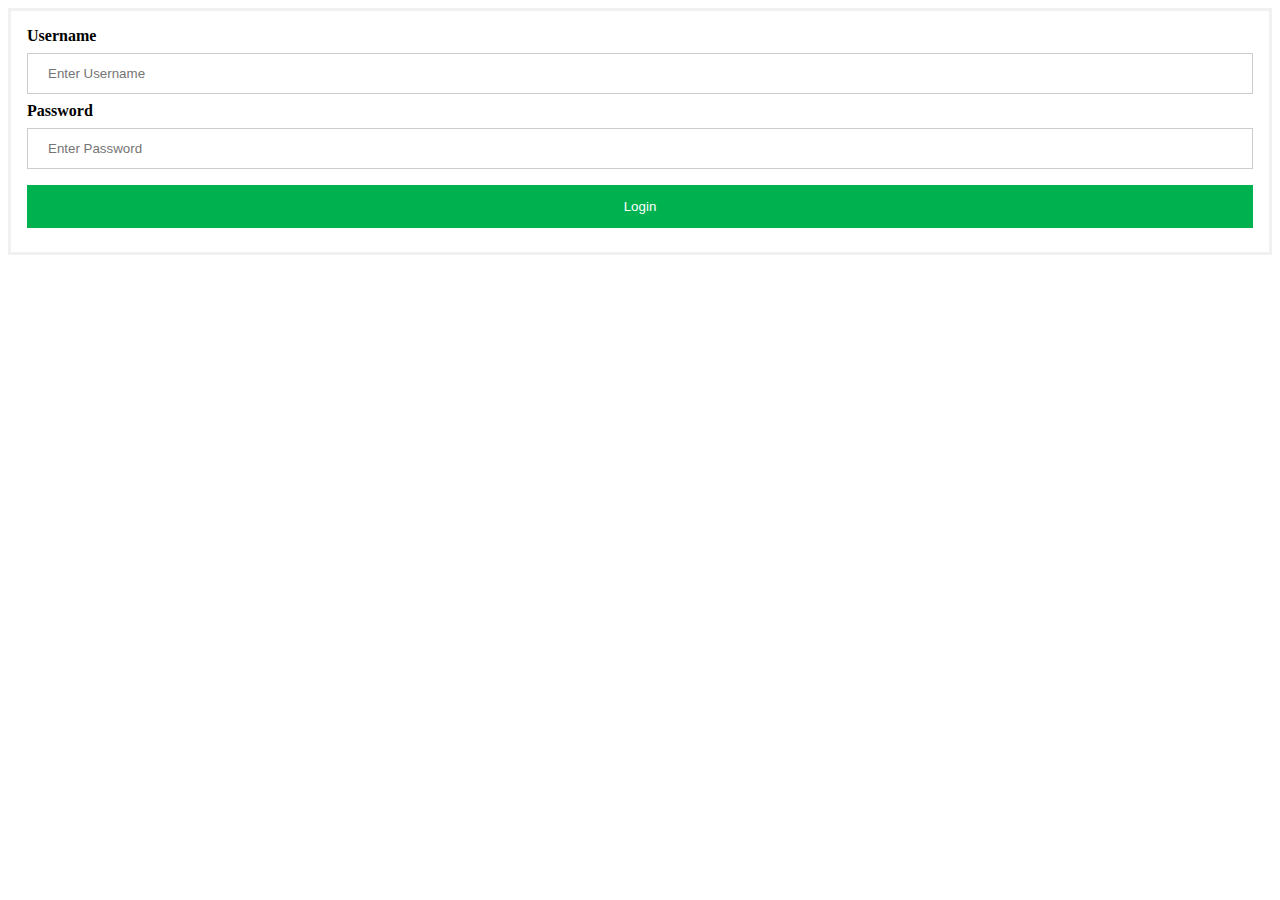
<file: login.html>
<!--
    login.html

    UI Framework.  By Javier.  Has some functionality.

    First Edit:  Javier
    Authors:  Javier
-->

<!DOCTYPE html>
<html>

<head>
    <title>Login page</title> 
    <script src="https://code.jquery.com/jquery-3.4.1.min.js"></script>
     

    <link rel="stylesheet" href="Login/login.css">

</head>

<body>
<form>
    <div class="container">
        <!--Thia is for the username-->    
        <label for="usrnm"><b>Username</b> </label>
        <input type="text" placeholder="Enter Username" id="usrnm">
    
        <!--This is for the password-->
        <label for="pswd"><b>Password</b> </label>
        <input type="password" placeholder="Enter Password" id="pswd">
        <button type="button" value="Submit" onclick="checkPswd();">Login </button>
    </div>
</form>
</body>
<script src="Login/verification.js"></script>
</html>
</file>
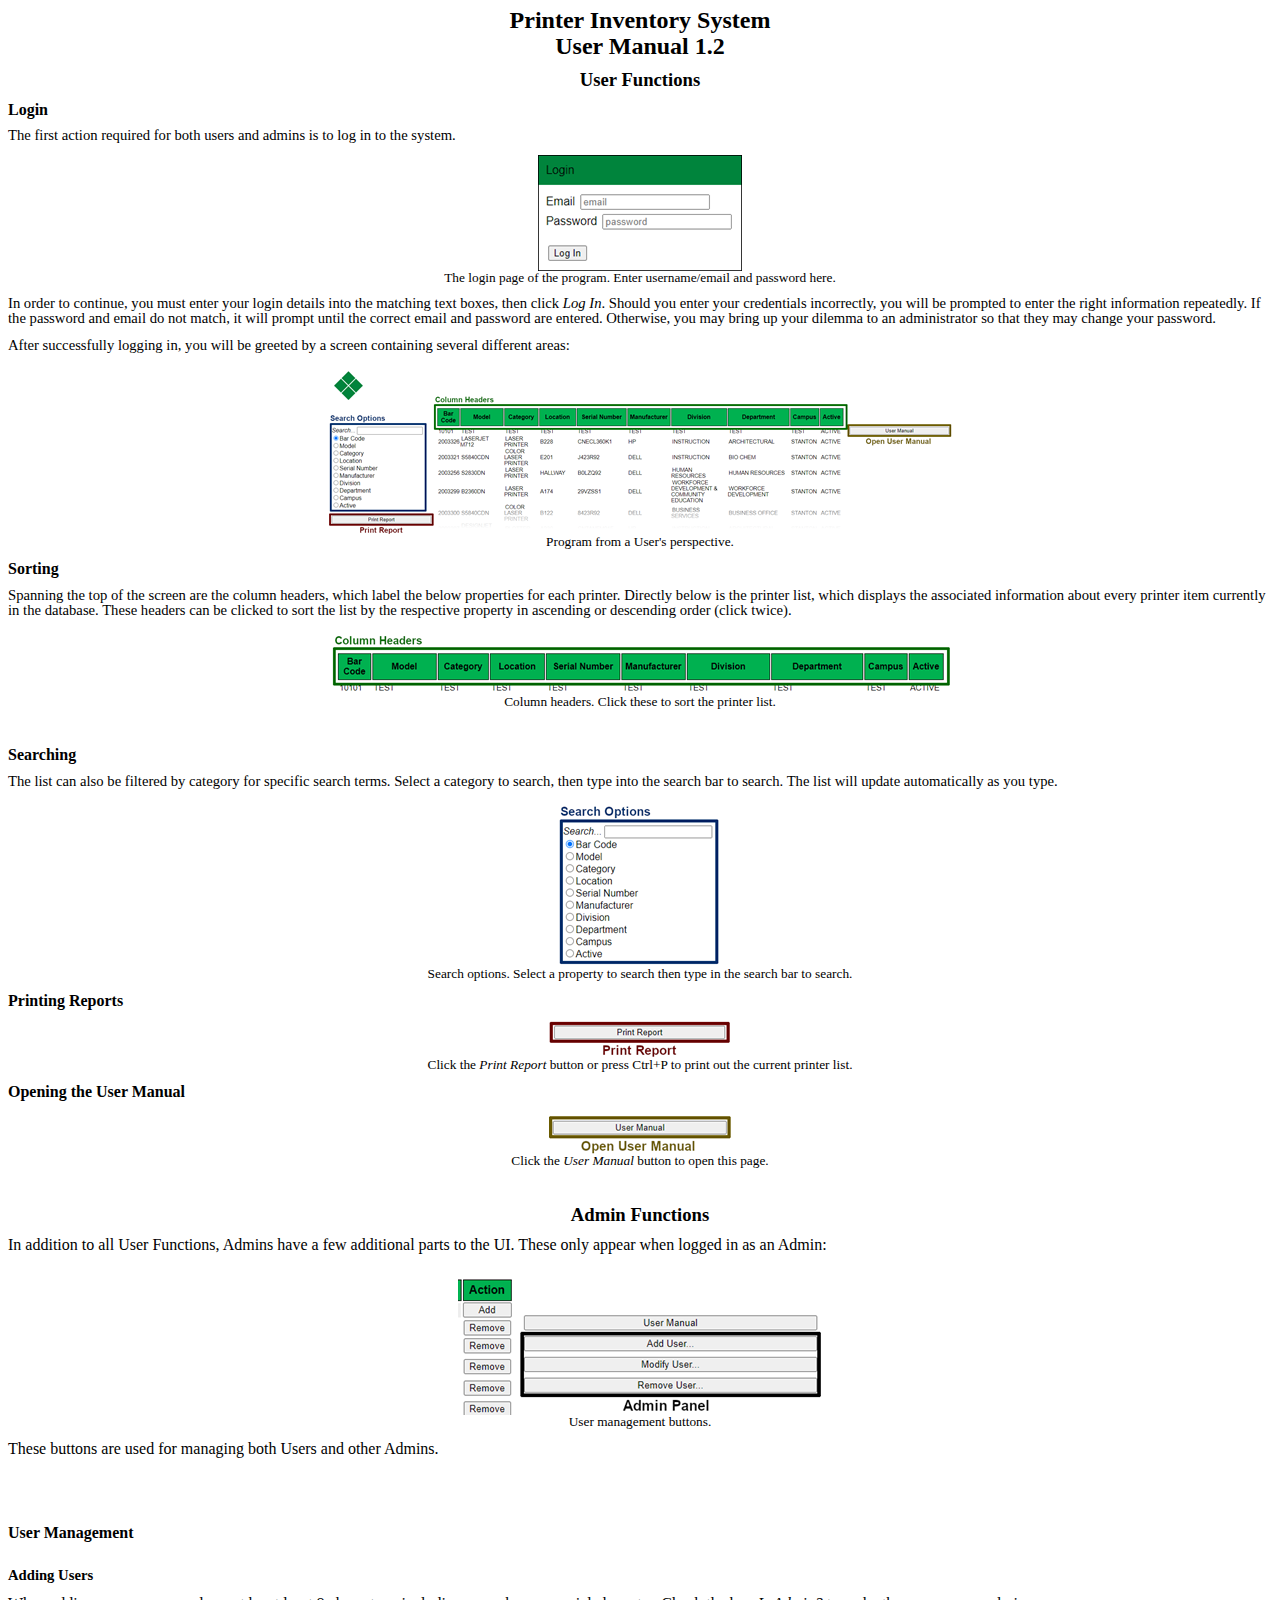
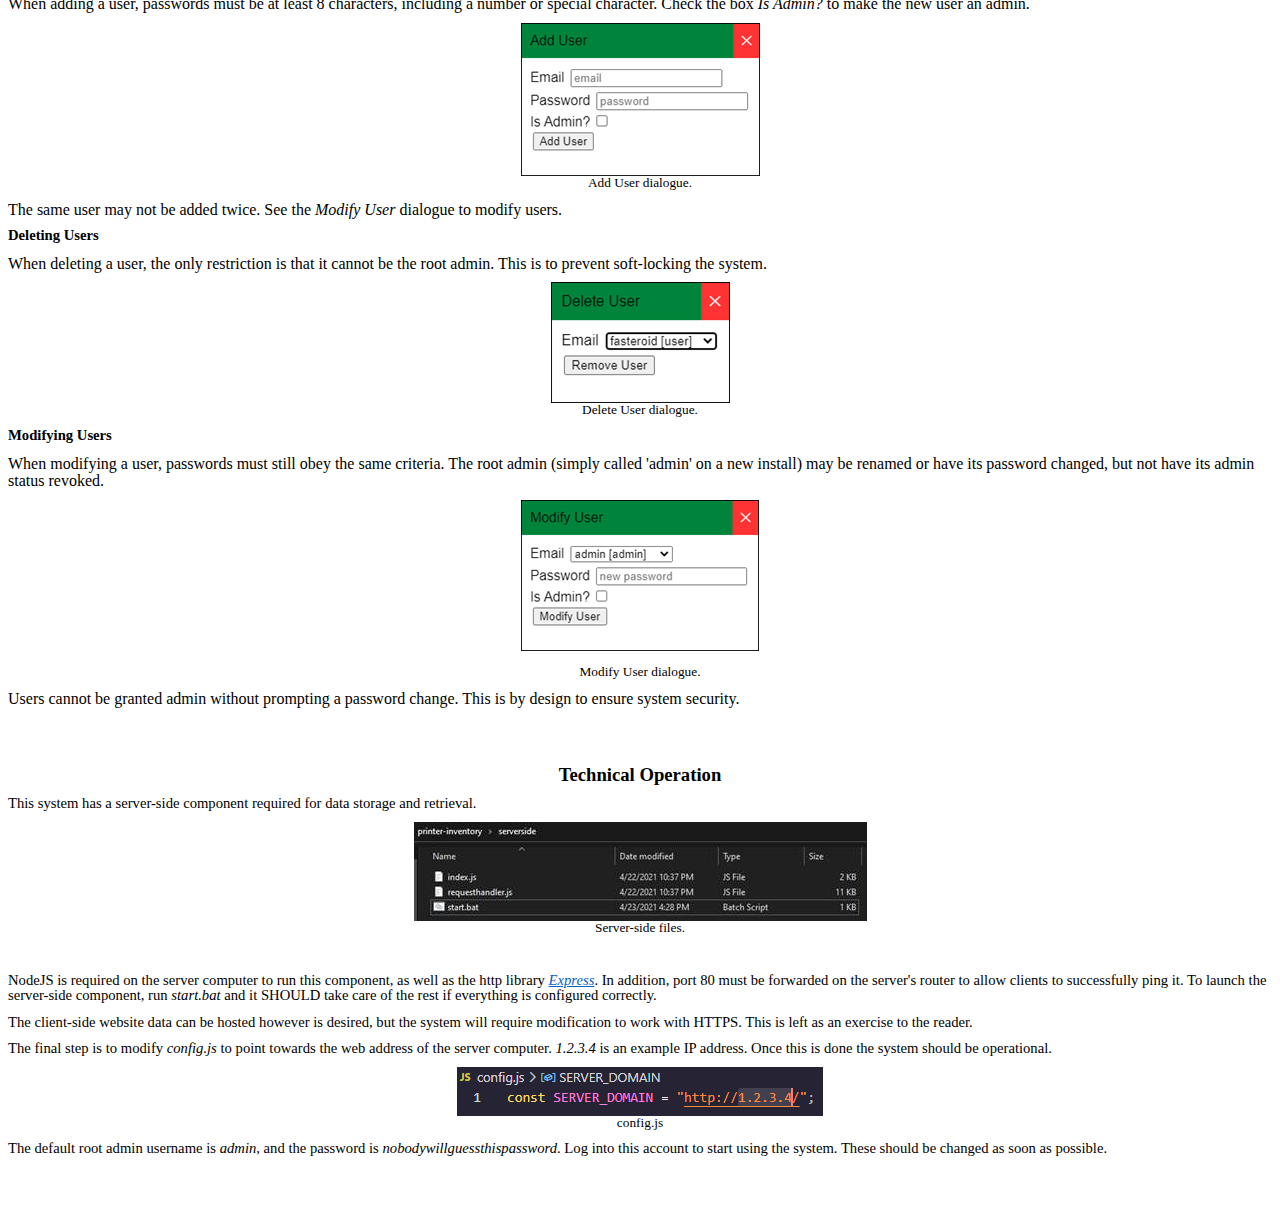
<file: manual-v2.htm>
<html>

<head>
<meta http-equiv=Content-Type content="text/html; charset=windows-1252">
<meta name=Generator content="Microsoft Word 15 (filtered)">
<style>
<!--
 /* Font Definitions */
 @font-face
	{font-family:"Cambria Math";
	panose-1:2 4 5 3 5 4 6 3 2 4;}
@font-face
	{font-family:Calibri;
	panose-1:2 15 5 2 2 2 4 3 2 4;}
 /* Style Definitions */
 p.MsoNormal, li.MsoNormal, div.MsoNormal
	{margin-top:0in;
	margin-right:0in;
	margin-bottom:8.0pt;
	margin-left:0in;
	line-height:107%;
	font-size:11.0pt;
	font-family:"Calibri",sans-serif;}
a:link, span.MsoHyperlink
	{color:#0563C1;
	text-decoration:underline;}
.MsoChpDefault
	{font-family:"Calibri",sans-serif;}
.MsoPapDefault
	{margin-bottom:8.0pt;
	line-height:107%;}
@page WordSection1
	{size:8.5in 11.0in;
	margin:1.0in 1.0in 1.0in 1.0in;}
div.WordSection1
	{page:WordSection1;}
@page WordSection2
	{size:8.5in 11.0in;
	margin:1.0in 1.0in 1.0in 1.0in;}
div.WordSection2
	{page:WordSection2;}
@page WordSection3
	{size:8.5in 11.0in;
	margin:1.0in 1.0in 1.0in 1.0in;}
div.WordSection3
	{page:WordSection3;}
-->
</style>

</head>

<body lang=EN-US link="#0563C1" vlink="#954F72" style='word-wrap:break-word'>

<div class=WordSection1>

<p class=MsoNormal align=center style='text-align:center'><a name="_Hlk70085425"></a><b><span
style='font-size:18.0pt;line-height:107%;font-family:"Times New Roman",serif'>Printer
Inventory System</span></b><br>
<b><span style='font-size:18.0pt;line-height:107%;font-family:"Times New Roman",serif'>User
Manual 1.2</span></b></p>

<p class=MsoNormal align=center style='text-align:center'><b><span
style='font-size:14.0pt;line-height:107%;font-family:"Times New Roman",serif'>User
Functions</span></b></p>

<p class=MsoNormal><b><span style='font-size:12.0pt;line-height:107%;
font-family:"Times New Roman",serif'>Login</span></b></p>

<p class=MsoNormal><span style='font-family:"Times New Roman",serif'>The first
action required for both users and admins is to log in to the system.</span></p>

<p class=MsoNormal align=center style='text-align:center'><img width=204
height=116 id="Picture 1" src="manual-v2_files/image001.png"><br>
<span style='font-size:10.0pt;line-height:107%;font-family:"Times New Roman",serif'>The
login page of the program. Enter username/email and password here.</span></p>

<p class=MsoNormal><span style='font-family:"Times New Roman",serif'>In order
to continue, you must enter your login details into the matching text boxes,
then click <i>Log In</i>. Should you enter your credentials incorrectly, you
will be prompted to enter the right information repeatedly. If the password and
email do not match, it will prompt until the correct email and password are
entered. Otherwise, you may bring up your dilemma to an administrator so that
they may change your password.</span></p>

<p class=MsoNormal><span style='font-family:"Times New Roman",serif'>After
successfully logging in, you will be greeted by a screen containing several
different areas:</span></p>

<p class=MsoNormal align=center style='text-align:center'><img width=624
height=171 id="Picture 8" src="manual-v2_files/image002.png"><br>
<span style='font-size:10.0pt;line-height:107%;font-family:"Times New Roman",serif'>Program
from a User&#39;s perspective.</span></p>

<p class=MsoNormal><b><span style='font-size:12.0pt;line-height:107%;
font-family:"Times New Roman",serif'>Sorting</span></b></p>

<p class=MsoNormal><span style='font-family:"Times New Roman",serif'>Spanning
the top of the screen are the column headers, which label the below properties
for each printer. Directly below is the printer list, which displays the
associated information about every printer item currently in the database. These
headers can be clicked to sort the list by the respective property in ascending
or descending order (click twice).</span></p>

<p class=MsoNormal align=center style='text-align:center'><img width=624
height=65 id="Picture 4" src="manual-v2_files/image003.png"><br>
<span style='font-size:10.0pt;line-height:107%;font-family:"Times New Roman",serif'>Column
headers. Click these to sort the printer list.</span></p>

<p class=MsoNormal><span style='font-family:"Times New Roman",serif'>&nbsp;</span></p>

<p class=MsoNormal><b><span style='font-size:12.0pt;line-height:107%;
font-family:"Times New Roman",serif'>Searching</span></b></p>

<p class=MsoNormal><span style='font-family:"Times New Roman",serif'>The list
can also be filtered by category for specific search terms. Select a category
to search, then type into the search bar to search. The list will update
automatically as you type.</span></p>

<p class=MsoNormal align=center style='text-align:center'><img width=164
height=167 id="Picture 5" src="manual-v2_files/image004.png"><br>
<span style='font-size:10.0pt;line-height:107%;font-family:"Times New Roman",serif'>Search
options. Select a property to search then type in the search bar to search.</span></p>

<p class=MsoNormal><b><span style='font-size:12.0pt;line-height:107%;
font-family:"Times New Roman",serif'>Printing Reports</span></b></p>

<p class=MsoNormal align=center style='text-align:center'><img width=182
height=38 id="Picture 11" src="manual-v2_files/image005.png"><br>
<span style='font-size:10.0pt;line-height:107%;font-family:"Times New Roman",serif'>Click
the <i>Print Report</i> button or press Ctrl+P to print out the current printer
list.</span></p>

<p class=MsoNormal><b><span style='font-size:12.0pt;line-height:107%;
font-family:"Times New Roman",serif'>Opening the User Manual</span></b></p>

<p class=MsoNormal align=center style='text-align:center'><img width=183
height=43 id="Picture 12" src="manual-v2_files/image006.png"><br>
<span style='font-size:10.0pt;line-height:107%;font-family:"Times New Roman",serif'>Click
the<i> User Manual</i> button to open this page.</span></p>

<p class=MsoNormal>&nbsp;</p>

<p class=MsoNormal align=center style='text-align:center'><b><span
style='font-size:14.0pt;line-height:107%;font-family:"Times New Roman",serif'>Admin
Functions</span></b></p>

<p class=MsoNormal><span style='font-size:12.0pt;line-height:107%;font-family:
"Times New Roman",serif'>In addition to all User Functions, Admins have a few additional
parts to the UI. These only appear when logged in as an Admin:</span></p>

<p class=MsoNormal align=center style='text-align:center'><img width=365
height=152 id="Picture 14" src="manual-v2_files/image007.png"><br>
<span style='font-size:10.0pt;line-height:107%;font-family:"Times New Roman",serif'>User
management buttons.</span></p>

<p class=MsoNormal><span style='font-size:12.0pt;line-height:107%;font-family:
"Times New Roman",serif'>These buttons are used for managing both Users and
other Admins.</span></p>

<p class=MsoNormal><span style='font-size:12.0pt;line-height:107%;font-family:
"Times New Roman",serif'>&nbsp;</span></p>

<p class=MsoNormal><span style='font-size:12.0pt;line-height:107%;font-family:
"Times New Roman",serif'>&nbsp;</span></p>

<p class=MsoNormal><b><span style='font-size:12.0pt;line-height:107%;
font-family:"Times New Roman",serif'>User Management</span></b></p>

</div>

<b><span style='font-size:12.0pt;line-height:107%;font-family:"Times New Roman",serif'><br
clear=all style='page-break-before:auto'>
</span></b>

<div class=WordSection2>

<p class=MsoNormal><b><span style='font-family:"Times New Roman",serif'>Adding
Users</span></b></p>

<p class=MsoNormal><span style='font-size:12.0pt;line-height:107%;font-family:
"Times New Roman",serif'>When adding a user, passwords must be at least 8
characters, including a number or special character. Check the box <i>Is
Admin?</i> to make the new user an admin.</span></p>

<p class=MsoNormal align=center style='margin-bottom:0in;text-align:center'><img
width=239 height=153 id="Picture 15" src="manual-v2_files/image008.png"></p>

<p class=MsoNormal align=center style='text-align:center'><span
style='font-size:10.0pt;line-height:107%;font-family:"Times New Roman",serif'>Add
User dialogue.</span></p>

<p class=MsoNormal><span style='font-size:12.0pt;line-height:107%;font-family:
"Times New Roman",serif'>The same user may not be added twice. See the <i>Modify
User</i> dialogue to modify users.</span></p>

<p class=MsoNormal><b><span style='font-family:"Times New Roman",serif'>Deleting
Users</span></b></p>

<p class=MsoNormal><span style='font-size:12.0pt;line-height:107%;font-family:
"Times New Roman",serif'>When deleting a user, the only restriction is that it
cannot be the root admin. This is to prevent soft-locking the system.</span></p>

<p class=MsoNormal align=center style='margin-bottom:0in;text-align:center'><span
style='font-size:10.0pt;line-height:107%;font-family:"Times New Roman",serif'><img
width=179 height=121 id="Picture 20" src="manual-v2_files/image009.png"></span></p>

<p class=MsoNormal align=center style='text-align:center'><span
style='font-size:10.0pt;line-height:107%;font-family:"Times New Roman",serif'>Delete
User dialogue.</span></p>

<p class=MsoNormal><b><span style='font-family:"Times New Roman",serif'>Modifying
Users</span></b></p>

<p class=MsoNormal><span style='font-size:12.0pt;line-height:107%;font-family:
"Times New Roman",serif'>When modifying a user, passwords must still obey the
same criteria. The root admin (simply called &#39;admin&#39; on a new install) may be
renamed or have its password changed, but not have its admin status revoked.</span></p>

<p class=MsoNormal align=center style='margin-bottom:0in;text-align:center'><span
style='font-size:10.0pt;line-height:107%;font-family:"Times New Roman",serif'><img
width=238 height=151 id="Picture 18" src="manual-v2_files/image010.png"></span></p>

<p class=MsoNormal align=center style='margin-bottom:0in;text-align:center'><span
style='font-size:10.0pt;line-height:107%;font-family:"Times New Roman",serif'>&nbsp;</span></p>

<p class=MsoNormal align=center style='text-align:center'><span
style='font-size:10.0pt;line-height:107%;font-family:"Times New Roman",serif'>Modify
User dialogue.</span></p>

<p class=MsoNormal><span style='font-size:12.0pt;line-height:107%;font-family:
"Times New Roman",serif'>Users cannot be granted admin without prompting a
password change. This is by design to ensure system security.</span></p>

</div>

<span style='font-size:12.0pt;line-height:107%;font-family:"Times New Roman",serif'><br
clear=all style='page-break-before:auto'>
</span>

<div class=WordSection3>

<p class=MsoNormal><b><span style='font-size:14.0pt;line-height:107%;
font-family:"Times New Roman",serif'>&nbsp;</span></b></p>

<p class=MsoNormal align=center style='text-align:center'><b><span
style='font-size:14.0pt;line-height:107%;font-family:"Times New Roman",serif'>Technical
Operation</span></b></p>

<p class=MsoNormal><span style='font-family:"Times New Roman",serif'>This
system has a server-side component required for data storage and retrieval. </span></p>

<p class=MsoNormal align=center style='text-align:center'><img width=453
height=99 id="Picture 24" src="manual-v2_files/image011.jpg"><br>
<span style='font-size:10.0pt;line-height:107%;font-family:"Times New Roman",serif'>Server-side
files.</span></p>

<p class=MsoNormal><span style='font-family:"Times New Roman",serif'>&nbsp;</span></p>

<p class=MsoNormal><span style='font-family:"Times New Roman",serif'>NodeJS is
required on the server computer to run this component, as well as the http
library </span><a href="https://expressjs.com/"><i><span style='font-family:
"Times New Roman",serif'>Express</span></i></a><span style='font-family:"Times New Roman",serif'>.
In addition, port 80 must be forwarded on the server&#39;s router to allow clients
to successfully ping it. To launch the server-side component, run <i>start.bat</i>
and it SHOULD take care of the rest if everything is configured correctly.</span></p>

<p class=MsoNormal><span style='font-family:"Times New Roman",serif'>The
client-side website data can be hosted however is desired, but the system will
require modification to work with HTTPS. This is left as an exercise to the
reader.</span></p>

<p class=MsoNormal><span style='font-family:"Times New Roman",serif'>The final
step is to modify <i>config.js</i> to point towards the web address of the
server computer. <i>1.2.3.4</i> is an example IP address. Once this is done
the system should be operational. </span></p>

<p class=MsoNormal align=center style='text-align:center'><img border=0
width=366 height=49 id="Picture 27" src="manual-v2_files/image012.png"><br>
<span style='font-size:10.0pt;line-height:107%;font-family:"Times New Roman",serif'>config.js</span></p>

<p class=MsoNormal><span style='font-family:"Times New Roman",serif'>The default
root admin username is <i>admin</i>, and the password is <i>nobodywillguessthispassword</i>.
Log into this account to start using the system. These should be changed as soon as possible.</span></p>

<p class=MsoNormal align=center style='text-align:center'>&nbsp;</p>

<p class=MsoNormal><span style='font-family:"Times New Roman",serif'>&nbsp;</span></p>

</div>

</body>

</html>
</file>
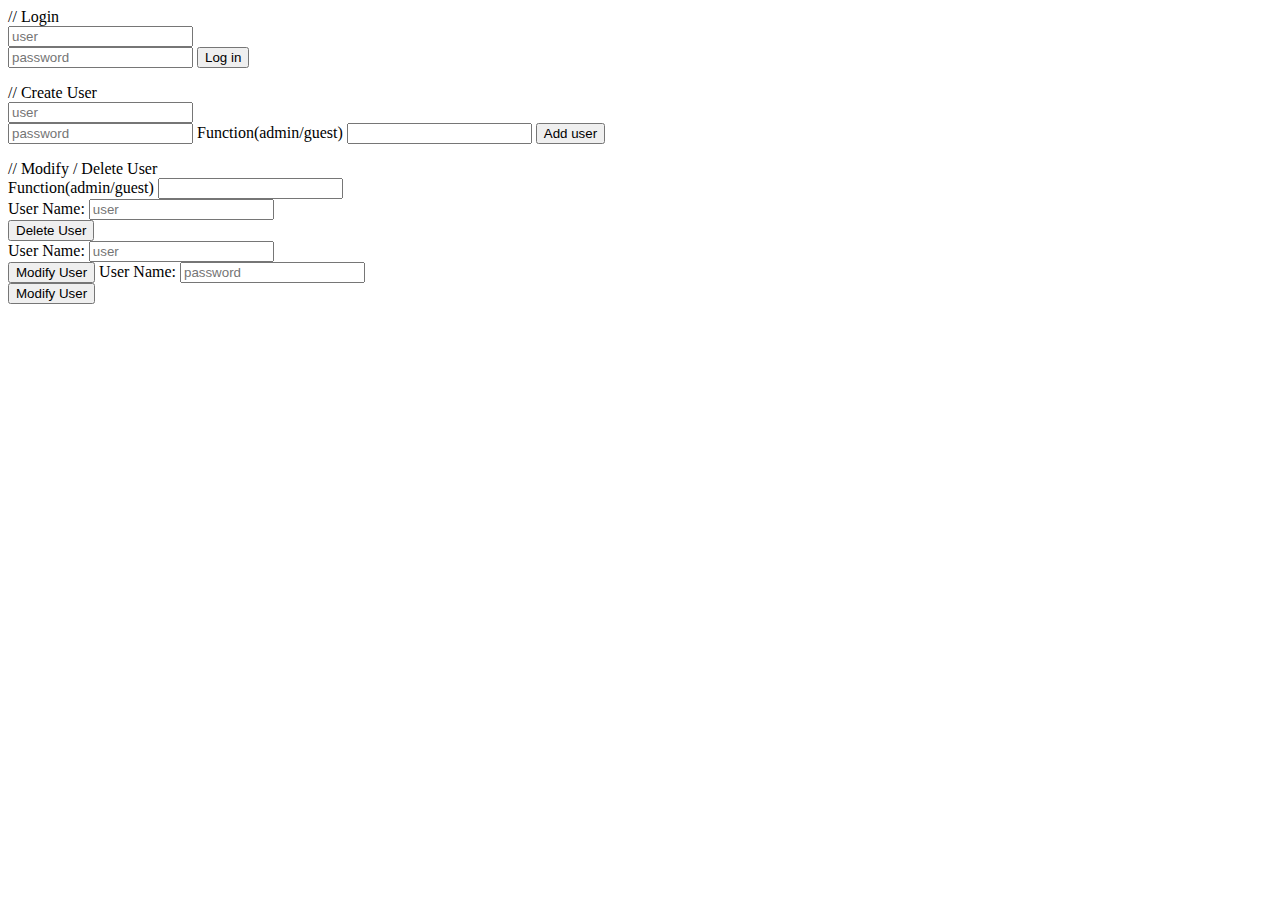
<file: elena-gui-stuff/Interface.html>
// Login

</head>
<body>
<form id="login" method="get" action="login.php">
    <div>
        </label>
        <input type="text" id="user" placeholder="user">
    </div>
    </label>
    <input type="password" id="pass" placeholder="password">
    <input type="Submit" value="Log in">
</form>
</div>
</body>
</html>

// Create User

</head>
<body>
<form id="Create User" method="get" action="createUser.php">
    <div>
        </label>
        <input type="text" id="userName" placeholder="user">
    </div>
    </label>
    <input type="password" id="password" placeholder="password">
    Function(admin/guest)
    <input type="text" name="function">
    <input type="Submit" value="Add user">
</form>
</div>
</body>
</html>

// Modify / Delete User

</head>
<body>
<form id="Modify/delete User" method="get" action="modify/deleteUser.php">
    Function(admin/guest)
    <input type="text" name="function">
    <div>
        User Name: <input type="text" id="deleteUser" placeholder="user"><br />
        <input type="Submit" name="delete" value="Delete User" />
    </div>
        User Name: <input type="text" id="changeUser" placeholder="user"><br />
        <input type="Submit" name="change user" value="Modify User" />
    </div>
    User Name: <input type="text" id="changePassword" placeholder="password"><br />
    <input type="Submit" name="change password" value="Modify User" />
</form>
</div>
</body>
</html>
</file>
<file: Login/login.css>
/*
    login.css

    Styling for Javier's Login Page

    First Edit:  Javier
    Authors:  Javier
*/

/* Bordered form */
form {
    border: 3px solid #f1f1f1;
}

/* Full-width inputs */
input[type=text], input[type=password] {
    width: 100%;
    padding: 12px 20px;
    margin: 8px 0;
    display: inline-block;
    border: 1px solid #ccc;
    box-sizing: border-box;
}

  /* Set a style for all buttons */
button {
    background-color: #00b150;
    color: white;
    padding: 14px 20px;
    margin: 8px 0;
    border: none;
    cursor: pointer;
    width: 100%;
}
  
/* Add a hover effect for buttons */
button:hover {
    opacity: 0.8;
}

/* Add padding to containers */
.container {
    padding: 16px;
}
  
/* Change styles for span and cancel button on extra small screens */
@media screen and (max-width: 300px) {
    span.psw {
        display: block;
        float: none;
    }
    .cancelbtn {
        width: 100%;
    }
}
</file>
